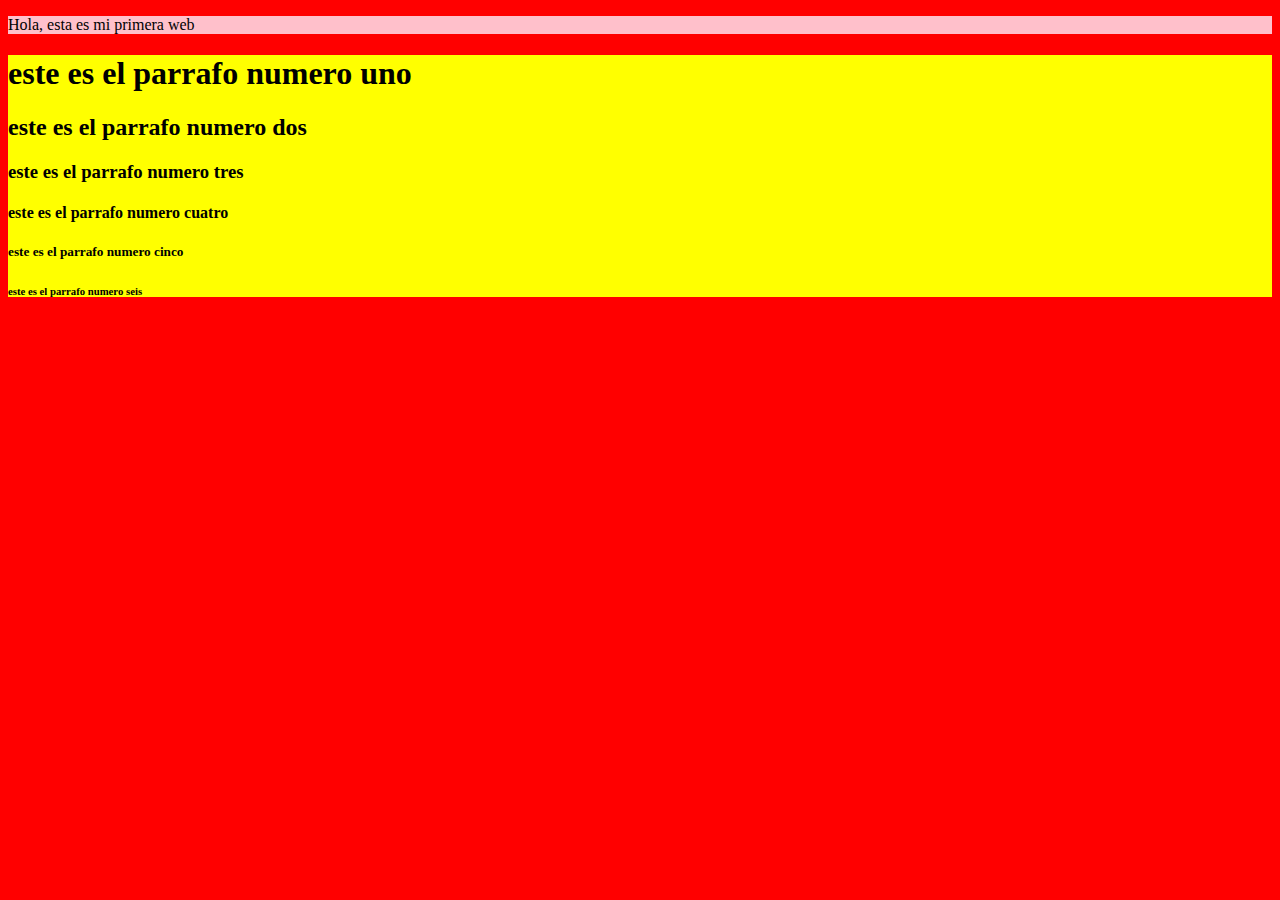
<file: HTML-CSS/PWCD/1_mi_primera_web/index.html>
<!DOCTYPE html>
<html lang="es">
    <head>
        <meta charset="UTF-8">
        <meta name="viewport" content="width=device-width, initial-scale=1.0">
        <title>1. Mi primera web</title>
        <link rel="stylesheet" href="style.css">
    </head>
    <body>
        <p>Hola, esta es mi primera web</p>
        <div>
             
            <h1>este es el parrafo numero uno</h1>   
            <h2>este es el parrafo numero dos</h2>
            <h3>este es el parrafo numero tres</h3>
            <h4>este es el parrafo numero cuatro</h4>
            <h5>este es el parrafo numero cinco</h5>
            <h6>este es el parrafo numero seis</h6>
        </div>
    </body>
</html>
</file>
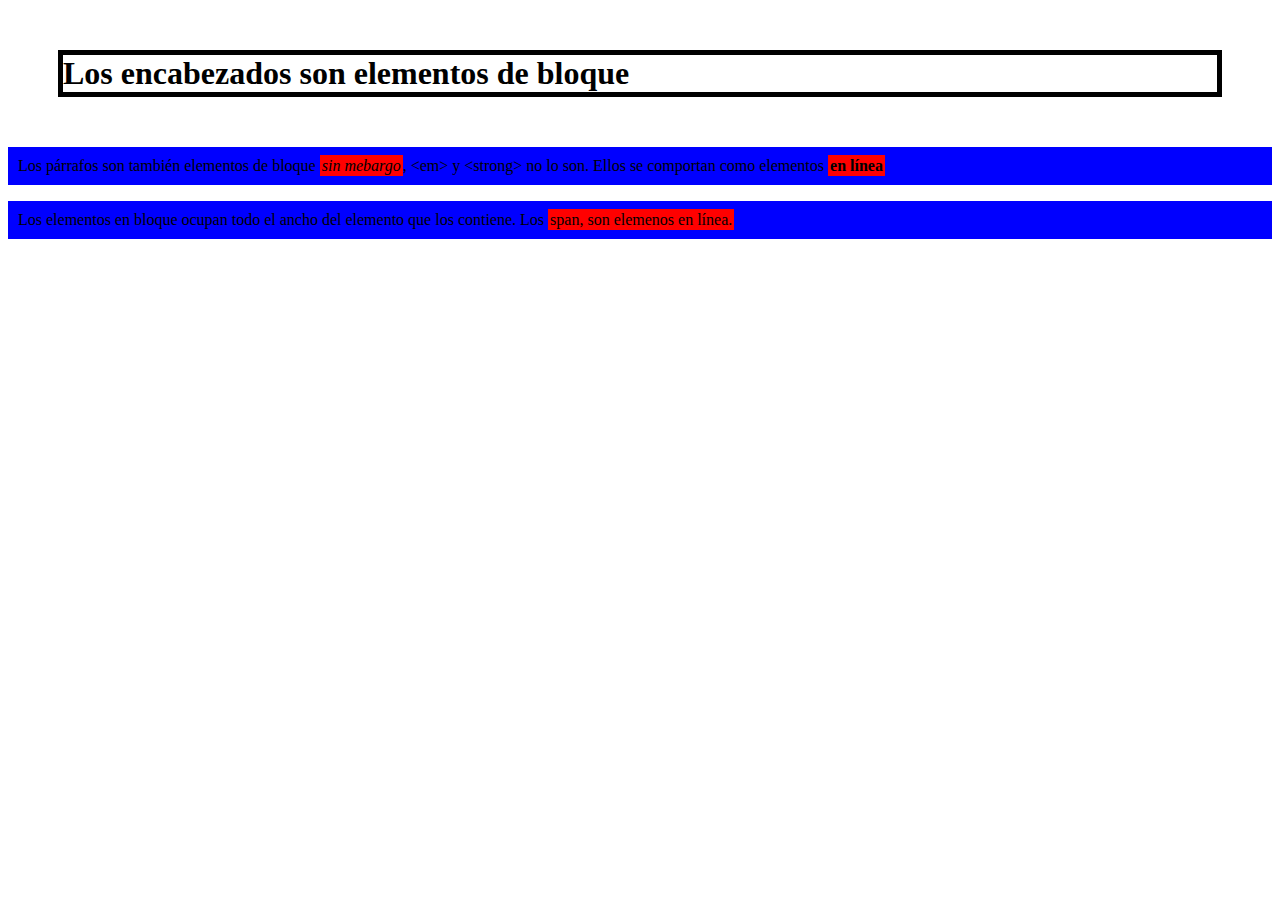
<file: HTML-CSS/PWCD/2_Css_modelo_de_cajas/index.html>
<html lang="en">
<head>
    <meta charset="UTF-8">
    <meta name="viewport" content="width=device-width, initial-scale=1.0">
    <title>2. Modelo de cajas</title>
    <link rel="stylesheet" href="box-styles.css" />
</head>
<body>
    <h1>Los encabezados son elementos de bloque</h1>
    <!-- comentarios en html -->
    <p>
      Los párrafos son también elementos de bloque <em>sin mebargo</em>,
      &lt;em&gt; y &lt;strong&gt; no lo son. Ellos se comportan como elementos
      <strong>en línea</strong>
    </p>    
    <div>
        Los elementos en bloque ocupan todo el ancho del elemento que los
        contiene. Los <span>span, son elemenos en línea. </span>
    </div>
</body>
</html>
</file>
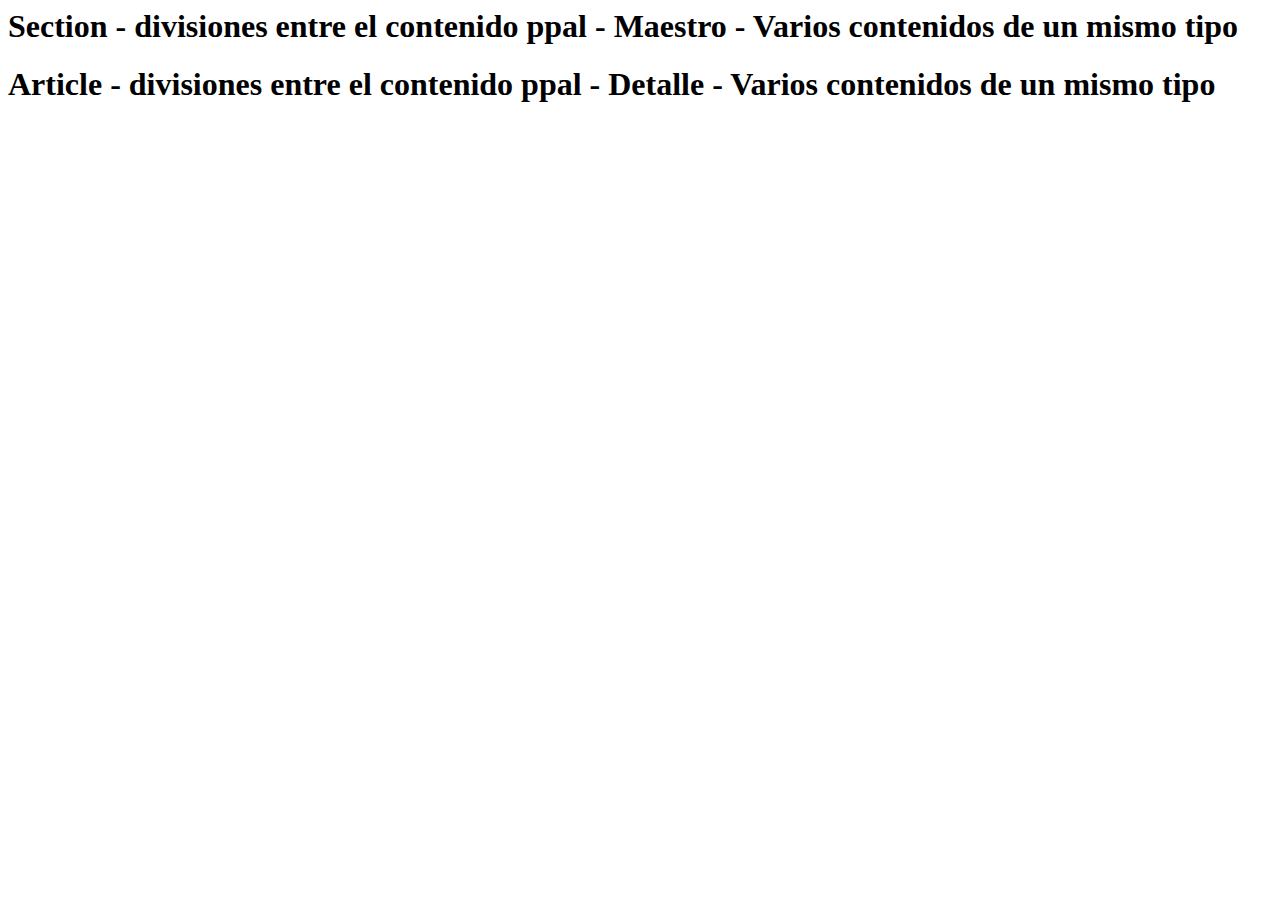
<file: HTML-CSS/PWCD/Pagina_Web/1-Paginas/ayuda.html>
<html lang="en">
<head>
    <meta charset="UTF-8">
    <meta name="viewport" content="width=device-width, initial-scale=1.0">
    <title>Document</title>
</head>
<body>
    <main class="mainppal">
        <!--
        <h1>Main - contenido ppal excluyendo encabezados, pie de pagina y laterales </h1>     
        -->
        <section class="sectionppal">
            <h1>Section - divisiones entre el contenido ppal - Maestro - Varios contenidos de un mismo tipo</h1>
        </section>   
        <article class="articleppal">
            <h1>Article - divisiones entre el contenido ppal - Detalle - Varios contenidos de un mismo tipo</h1>
        </article>

    </main>    
</body>
</html>
</file>
<file: HTML-CSS/PWCD/1_mi_primera_web/style.css>
body{
    background-color: red;
}
div{
    background-color: yellow;
} 
p{
    background-color: pink;
}
</file>
<file: HTML-CSS/PWCD/2_Css_modelo_de_cajas/box-styles.css>
/*comentarios en css*/
h1{
    pad: 50px;
    border: 5px solid;
    margin: 50PX;
}

/*en bloque - azul*/
p,
div{
    background-color: blue;
    padding: 10px 10px 10px 10px;
}

/*en linea - rojo*/
em,
strong,
span{
    background-color: red;
    padding: 2px 2px 2px 2px;
}
</file>
